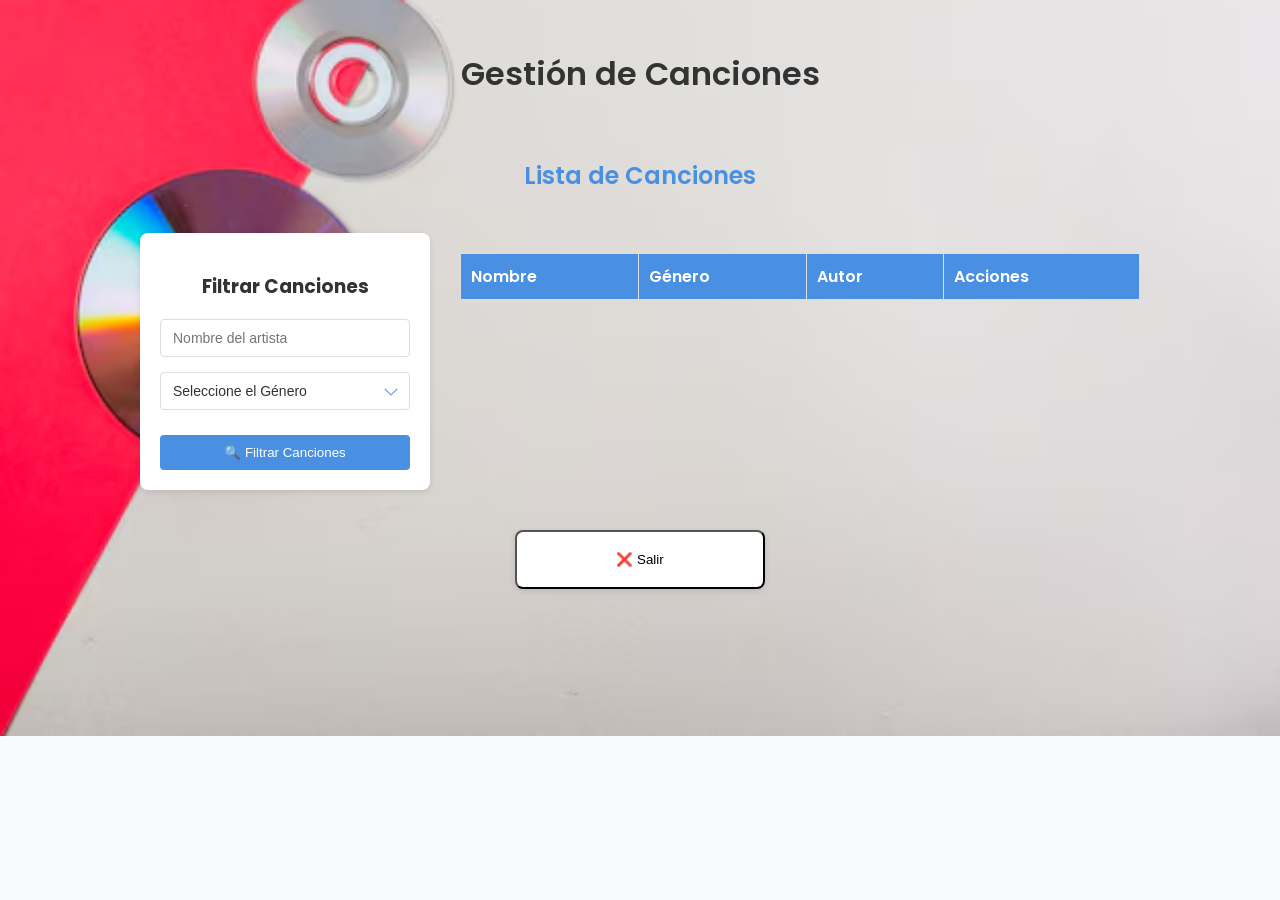
<file: vistas/crear-musica.html>
<!DOCTYPE html>
<html lang="en">
<head>
    <meta charset="UTF-8">
    <meta name="viewport" content="width=device-width, initial-scale=1.0">
    <title>Crear Canción - App de Música</title>
    <link rel="stylesheet" href="/vistas/estilos/spinner.css" />
    <link rel="stylesheet" href="../vistas/estilos/crear-cancion.css" />
    <link rel="preconnect" href="https://fonts.googleapis.com">
    <link href="https://fonts.googleapis.com/css2?family=Poppins:wght@300;400;500;600;700&display=swap" rel="stylesheet">
</head>
<body class="body">
    <h1 class="titulo-principal">Gestión de Canciones</h1>

    <!-- Sección para crear una canción -->
    <div id="crear-cancion" class="contenedor-crear-cancion hidden">
        <h2>Ingrese su Canción</h2>
        <div class="campos">
            <input type="text" id="nombre-cancion" placeholder="Nombre de la Canción" />
            <select id="genero">
                <option value="" disabled selected>Seleccione el Género de la Canción</option>
                <option value="rock">Rock</option>
                <option value="techno">Techno</option>
                <option value="pop">Pop</option>
                <option value="jazz">Jazz</option>
                <option value="folk">Folk</option>
                <option value="classical">Classical</option>
            </select>
        </div>
        <button id="btnCrearcancion" class="contenedor-filtro" >🎵 Crear Canción</button>
    </div>

    <div class="contenedor-spinner">
        <div class="lds-hourglass"></div>
    </div>
    
    <!-- Sección para listar y filtrar canciones -->
    <div class="lista-canciones">
        <!-- Título y botones arriba -->
        <div class="boton-principal">
            <h2>Lista de Canciones</h2>
            <div class="boton-principal hidden" id="listados" >
                <button id="btnListarCanciones" class="contenedor-filtro hidden"  >Listar Todas las Canciones</button> 
                <button id="btnListarMisCanciones" class="contenedor-filtro">📂  Mis Composiciones</button>
               
            </div>
        </div>
    
        <!-- NUEVO: Flex container para filtro + tabla -->
        <div class="zona-filtro-tabla">
            <!-- Filtro -->
            <div class="contenedor-filtro">
                <h3>Filtrar Canciones</h3>
                <div class="campos">
                    <input type="text" id="filtro-artista" placeholder="Nombre del artista" />
                    <select id="filtro-genero">
                        <option value="" disabled selected>Seleccione el Género</option>
                        <option value="rock">Rock</option>
                        <option value="techno">Techno</option>
                        <option value="pop">Pop</option>
                        <option value="jazz">Jazz</option>
                        <option value="folk">Folk</option>
                        <option value="classical">Classical</option>
                    </select>
                </div>
                <button id="btnFiltrarCanciones">🔍 Filtrar Canciones</button>
            </div>
    
            <!-- Tabla -->
            <table id="tabla-canciones">
                <thead>
                    <tr>
                        <th>Nombre</th>
                        <th>Género</th>
                        <th>Autor</th>
                        <th>Acciones</th>
                    </tr>
                </thead>
                <tbody id="tbody-canciones">
                    <!-- Se llenará dinámicamente -->
                </tbody>
            </table>
        </div>
    </div>
    <div class="lista-canciones">
        <button id="btnSalir" class="contenedor-filtro">❌ Salir</button>
    </div>
   
    
    <script src="/controlador/Listado-canciones.js"></script> <!-- Primero -->
    <script src="/controlador/crear-cancion.js"></script> <!-- Segundo -->
</body>
</html>
</file>
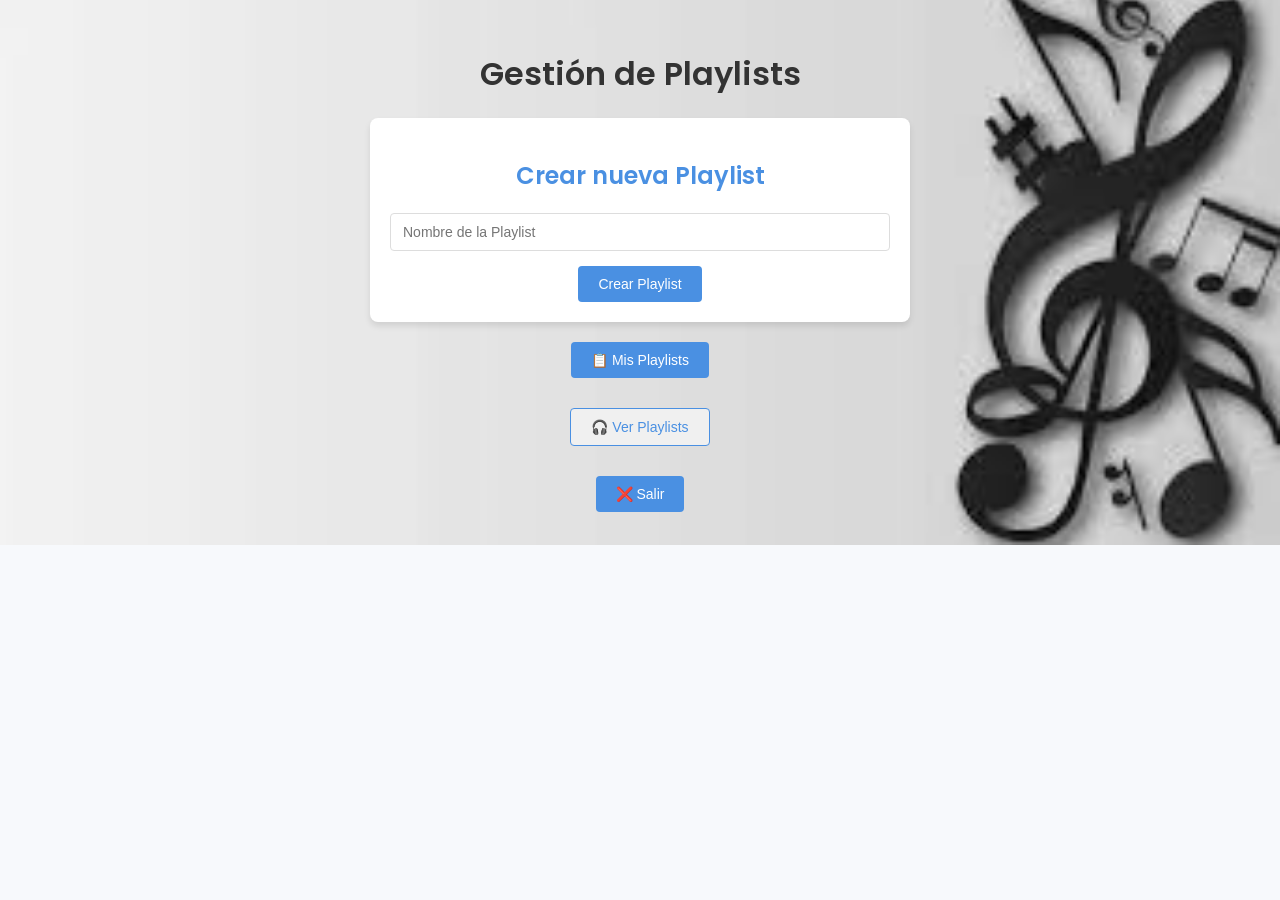
<file: vistas/crear-playlist.html>
<!DOCTYPE html>
<html lang="en">
<head>
  <meta charset="UTF-8" />
  <meta name="viewport" content="width=device-width, initial-scale=1.0"/>
  <title>Crear Playlist - App de Música</title>
  <link rel="stylesheet" href="/vistas/estilos/spinner.css" />
  <link rel="stylesheet" href="../vistas/estilos/crear-playlist.css" />
  <link rel="preconnect" href="https://fonts.googleapis.com" />
  <link href="https://fonts.googleapis.com/css2?family=Poppins:wght@300;400;500;600;700&display=swap" rel="stylesheet">
  <style>

  </style>
</head>
<body class="body">
    <h1 class="titulo-principal">Gestión de Playlists</h1>
  <div class="contenedor-crear-playlist">
    <h2>Crear nueva Playlist</h2>
    <input type="text" id="nombre-playlist" placeholder="Nombre de la Playlist" />
    <button id="btnCrearPlaylist">Crear Playlist</button>
  </div>

  <div class="contenedor-spinner">
    <div class="lds-hourglass"></div>
  </div>
<!-- Botón listar playlists -->

<div class="contenedor-boton mb-4">
  <button id="btnListarPlaylists" class="boton-principal">📋 Mis Playlists</button>
 
</div>

<!-- Botón toggle -->
<div class="contenedor-boton mb-4">
  <button id="btnTogglePlaylists" class="boton-secundario">🎧 Ver Playlists</button>
</div>

 <!-- Tabla de Playlists -->
<div class="contenedor-lista-playlists" id="tabla-playlists-container" style="display: none;">
  <h2 style="text-align: center;">Listado de Playlists</h2>
  <table id="tabla-playlists">
    <thead>
      <tr>
        <th>Nombre</th>
        <th>Cantidad de Canciones</th>
        <th>Acciones</th>
      </tr>
    </thead>
    <tbody id="playlist-tbody">
      <!-- Filas dinámicas -->
    </tbody>
  </table>
</div>

<!-- Tabla de canciones de una playlist -->
<div class="contenedor-canciones-playlist" style="display: none; margin-top: 30px;">
  <h2 style="text-align: center;">Canciones de la Playlist</h2>
  <table id="tabla-canciones-playlist">
    <thead>
      <tr>
        <th>Nombre</th>
        <th>Género</th>
        <th>Acciones</th>
      </tr>
    </thead>
    <tbody id="canciones-tbody">
      <!-- Canciones se cargan dinámicamente -->
    </tbody>
  </table>
</div>

  <div class="contenedor-boton mb-4">
    <button id="btnSalir" class="boton-principal">❌ Salir</button>
  </div>


  <script>
    document.addEventListener("DOMContentLoaded", () => {
      const toggleBtn = document.getElementById("btnTogglePlaylists");
      const tablaContainer = document.getElementById("tabla-playlists-container");

      let visible = false;

      toggleBtn.addEventListener("click", () => {
        visible = !visible;
        tablaContainer.style.display = visible ? "block" : "none";
        toggleBtn.textContent = visible ? "🔽 Ocultar Playlists" : "🎧 Ver Playlists";
      });
    });
  </script>

  <script src="/controlador/crear-playlist.js"></script>
  <script src="/controlador/Listado-playlists.js"></script>
</body>
</html>
</file>
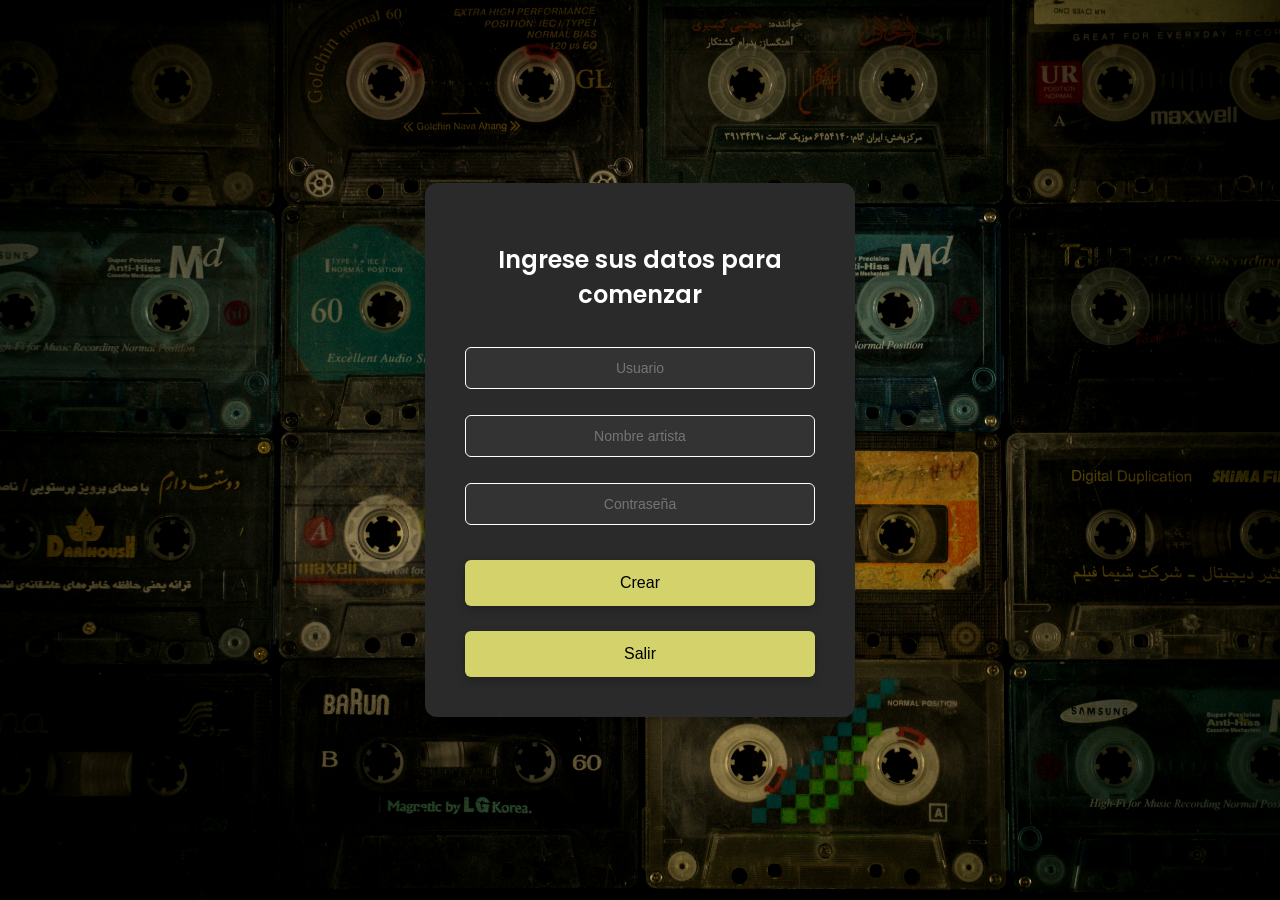
<file: vistas/crear-usuario.html>
<!DOCTYPE html>
<html lang="en">
  <head>
    <meta charset="UTF-8" />
    <meta name="viewport" content="width=device-width, initial-scale=1.0" />
    <title>Registro - App de Música</title>
    <link rel="stylesheet" href="../vistas/estilos/crear-usuario.css" />
    <link rel="stylesheet" href="../vistas/estilos/spinner.css" />
    <link rel="preconnect" href="https://fonts.googleapis.com">
    <link href="https://fonts.googleapis.com/css2?family=Poppins:ital,wght@0,100;0,200;0,300;0,400;0,500;0,600;0,700;0,800;0,900;1,100;1,200;1,300;1,400;1,500;1,600;1,700;1,800;1,900&display=swap" rel="stylesheet">
    
  </head>
  <body class="body">
    <div class="contenedor-crear">
        <h2>Ingrese sus datos para comenzar</h2>
        <div class="campos">
          <input type="text"  id="nombre" placeholder="Usuario" />
          <input type="text"  id="nombreArtistico" placeholder="Nombre artista" />
          <input type="password"  id="contraseña" placeholder="Contraseña" />
        </div>
        <button id="btnRegistrarUsuario">Crear</button>
        <button id="buttonSalir">Salir</button>
        <div class="contenedor-spinner">
          <div class="lds-hourglass"></div>
        </div>
        
      </div>
  </body>
  <script src="/controlador/crear-usuario.js"></script>
</html>
</file>
<file: vistas/estilos/spinner.css>
.lds-hourglass {
    color: #1c4c5b
  }
  .lds-hourglass,
  .lds-hourglass:after {
    box-sizing: border-box;
  }
  .lds-hourglass {
    display: none;
    position: relative;
    width: 80px;
    height: 80px;
  }
  .lds-hourglass:after {
    content: " ";
    display: none;
    border-radius: 50%;
    width: 0;
    height: 0;
    margin: 8px;
    box-sizing: border-box;
    border: 32px solid currentColor;
    border-color: currentColor transparent currentColor transparent;
    animation: lds-hourglass 1.2s infinite;
  }
  @keyframes lds-hourglass {
    0% {
      transform: rotate(0);
      animation-timing-function: cubic-bezier(0.55, 0.055, 0.675, 0.19);
    }
    50% {
      transform: rotate(900deg);
      animation-timing-function: cubic-bezier(0.215, 0.61, 0.355, 1);
    }
    100% {
      transform: rotate(1800deg);
    }
  }
</file>
<file: vistas/estilos/crear-cancion.css>
/* Estilo general del cuerpo */
body {
    font-family: 'Poppins', sans-serif;
    background-color: #f7f9fc;
    margin: 0;
    padding: 20px;
    color: #333;
    background-image: url('/Imagenes/FondoGestionCancion.jfif');
    background-size: cover;
    background-repeat: no-repeat;
    background-position: center center;
}

/* Contenedor principal */
.contenedor-crear-cancion {
    max-width: 500px;
    margin: 0 auto 20px;
    padding: 20px;
    background: #ffffff;
    border-radius: 8px;
    box-shadow: 0px 4px 6px rgba(0, 0, 0, 0.1);
    text-align: center;
}

h2 {
    margin-bottom: 20px;
    font-weight: 600;
    color: #4A90E2;
}

/* Campos del formulario */
.campos input, .campos select {
    width: 100%;
    box-sizing: border-box;
    margin-bottom: 15px;
    padding: 10px 12px; /* Agrega padding horizontal */
    border: 1px solid #ddd;
    border-radius: 4px;
    font-size: 14px;
    background-color: white;
    color: #333;
    cursor: pointer;
}

/* Mejora la apariencia cuando el select está enfocado */
.campos select:focus, .campos input:focus {
    outline: none;
    border-color: #4A90E2;
    box-shadow: 0px 0px 4px rgba(74, 144, 226, 0.5);
}

/* Agregar un ícono de flecha en el combobox */
.campos select {
    appearance: none; /* Oculta los estilos nativos en algunos navegadores */
    background: white url('data:image/svg+xml;utf8,<svg xmlns="http://www.w3.org/2000/svg" width="16" height="16" fill="%234A90E2" class="bi bi-chevron-down" viewBox="0 0 16 16"><path fill-rule="evenodd" d="M1.646 5.854a.5.5 0 0 1 .708 0L8 11.293l5.646-5.439a.5.5 0 1 1 .708.708l-6 5.793a.5.5 0 0 1-.708 0l-6-5.793a.5.5 0 0 1 0-.708z"/></svg>') no-repeat right 10px center;
    background-size: 16px;
    padding-right: 30px;
}

/* Mejora el comportamiento al pasar el mouse */
select:hover {
    border-color: #357ABD;
}

/* Botón */
#btnCrear-cancion {
    background-color: #4A90E2;
    color: #fff;
    border: none;
    padding: 10px 20px;
    font-size: 14px;
    border-radius: 4px;
    cursor: pointer;
    transition: background-color 0.3s ease;
}

#btnCrear-cancion:hover {
    background-color: #357ABD;
}

/* Tabla */
#tabla-canciones {
    width: 100%;
    border-collapse: collapse;
    margin-top: 20px;
}

#tabla-canciones th, #tabla-canciones td {
    border: 1px solid #ddd;
    padding: 10px;
    text-align: left;
}

#tabla-canciones th {
    background-color: #4A90E2;
    color: white;
    font-weight: 600;
}

#tabla-canciones tr:nth-child(even) {
    background-color: #f7f9fc;
}

#tabla-canciones tr:hover {
    background-color: #e2f0ff;
}
.titulo-principal {
    text-align: center;
    margin-top: 30px;
    margin-bottom: 20px;
    font-size: 2rem;
    font-weight: 600;
    color: #333;
  }
  .hidden {
    display: none;
}
/* Centrar el botón de crear canción */
#btnCrearcancion {
    display: block;
    margin: 0 auto;
}

/* Estilo general para la sección de lista */
.lista-canciones {
    display: flex;
    flex-direction: column;
    align-items: center;
    margin-top: 40px;
    text-align: center;
    margin-bottom: 10px;
}

/* Contenedor filtro + tabla uno al lado del otro */
.zona-filtro-tabla {
    display: flex;
    justify-content: center;
    align-items: flex-start;
    gap: 30px;
    width: 100%;
    max-width: 1000px;
    margin-top: 20px;
}

/* Estilo para el contenedor del filtro */
.contenedor-filtro {
    background-color: #ffffff;
    padding: 20px;
    border-radius: 8px;
    box-shadow: 0 2px 6px rgba(0,0,0,0.1);
    width: 250px;
}

/* Estilo para el botón de filtrar */
#btnFiltrarCanciones {
    width: 100%;
    margin-top: 10px;
    padding: 10px;
    background-color: #4A90E2;
    color: white;
    border: none;
    border-radius: 4px;
    cursor: pointer;
}

#btnFiltrarCanciones:hover {
    background-color: #357ABD;
}

/* Que la tabla se adapte bien */
#tabla-canciones {
    flex: 1;
    min-width: 600px;
}
</file>
<file: vistas/estilos/crear-playlist.css>
/* Estilo general del cuerpo */
body {
    font-family: 'Poppins', sans-serif;
    background-color: #f7f9fc;
    margin: 0;
    padding: 20px;
    color: #333;
    background-image: url('/Imagenes/FondoGestionPlaylist.jfif');
    background-size: cover;
    background-repeat: no-repeat;
    background-position: center center;
  }
  
  /* Título principal */
  .titulo-principal {
    text-align: center;
    margin-top: 30px;
    margin-bottom: 20px;
    font-size: 2rem;
    font-weight: 600;
    color: #333;
  }
  
  /* Contenedor del formulario para crear playlist */
  .contenedor-crear-playlist {
    max-width: 500px;
    margin: 0 auto 20px;
    padding: 20px;
    background: #ffffff;
    border-radius: 8px;
    box-shadow: 0px 4px 6px rgba(0, 0, 0, 0.1);
    text-align: center;
  }
  
  .contenedor-crear-playlist h2 {
    margin-bottom: 20px;
    font-weight: 600;
    color: #4A90E2;
  }
  
  /* Input */
  .contenedor-crear-playlist input[type="text"] {
    width: 100%;
    box-sizing: border-box;
    margin-bottom: 15px;
    padding: 10px 12px; /* Agrega padding horizontal */
    border: 1px solid #ddd;
    border-radius: 4px;
    font-size: 14px;
    background-color: white;
    color: #333;
    cursor: pointer;
  }
  
  .contenedor-crear-playlist input[type="text"]:focus {
    outline: none;
    border-color: #4A90E2;
    box-shadow: 0px 0px 4px rgba(74, 144, 226, 0.5);
  }
  
  /* Botón crear */
  #btnCrearPlaylist {
    background-color: #4A90E2;
    color: #fff;
    border: none;
    padding: 10px 20px;
    font-size: 14px;
    border-radius: 4px;
    cursor: pointer;
    transition: background-color 0.3s ease;
  }
  
  #btnCrearPlaylist:hover {
    background-color: #357ABD;
  }
  
  /* Botones secundarios */
  .boton-principal,
  .boton-secundario {
    padding: 10px 20px;
    font-size: 14px;
    border-radius: 4px;
    cursor: pointer;
    transition: background-color 0.3s ease;
    margin-bottom: 10px;
    display: inline-block;
    
  }
  
  .boton-principal {
    background-color: #4A90E2;
    color: #fff;
    border: none;
    
  }
  
  .boton-principal:hover {
    background-color: #357ABD;
    
  }
  
  .boton-secundario {
    background-color: #f0f0f0;
    color: #4A90E2;
    border: 1px solid #4A90E2;
  }
  
  .boton-secundario:hover {
    background-color: #e2f0ff;
  }
  
  /* Tablas */
  table {
    width: 100%;
    border-collapse: collapse;
    margin-top: 20px;
  }
  
  #tabla-playlists th,
  #tabla-playlists td,
  #tabla-canciones-playlist th,
  #tabla-canciones-playlist td {
    border: 1px solid #ddd;
    padding: 10px;
    text-align: left;
  }
  
  #tabla-playlists th,
  #tabla-canciones-playlist th {
    background-color: #4A90E2;
    color: white;
    font-weight: 600;
  }
  
  #tabla-playlists tr:nth-child(even),
  #tabla-canciones-playlist tr:nth-child(even) {
    background-color: #f7f9fc;
  }
  
  #tabla-playlists tr:hover,
  #tabla-canciones-playlist tr:hover {
    background-color: #e2f0ff;
  }
  
  /* Contenedores de tablas */
  .contenedor-lista-playlists,
  .contenedor-canciones-playlist {
    background: #ffffff;
    border-radius: 8px;
    padding: 20px;
    box-shadow: 0px 4px 6px rgba(0, 0, 0, 0.05);
    max-width: 1000px;
    margin: 0 auto;
  }
  
  /* Contenedor de botones */
  .contenedor-boton {
    text-align: center;
    margin-top: 20px;
  }
</file>
<file: vistas/estilos/crear-usuario.css>
.body {
  background-color: #1e1e1e;
  color: #fff;
  font-family: 'Poppins', sans-serif;  
  display: flex;
  justify-content: center;
  align-items: center;
  height: 100vh;
  margin: 0;
  padding: 0 15px; 
}


.contenedor-crear {
  background-color: #2a2a2a;
  padding: 40px;
  border-radius: 12px;
  box-shadow: 0 4px 15px rgba(0, 0, 0, 0.3);
  display: flex;
  flex-direction: column;
  gap: 25px;
  width: 100%;
  max-width: 350px;  
  text-align: center;
  transform: scale(1); 
  transition: transform 0.2s ease-in-out;
}

.contenedor-crear:hover {
  transform: scale(1.05); 
}


.contenedor-crear input {
  padding: 12px;
  border: 1px solid #fff;
  border-radius: 6px;
  font-size: 14px;
  outline: none;
  text-align: center;
  background-color: #333; 
  color: #fff;
  transition: border-color 0.3s;
}

.contenedor-crear input:focus {
  border-color: #9b9924; 
}


.contenedor-crear button {
  background-color: #d4d36b;  
  color: rgb(0, 0, 0);
  padding: 14px;
  border: none;
  border-radius: 6px;
  cursor: pointer;
  font-size: 16px;
  transition: background-color 0.3s, transform 0.2s;
  box-shadow: 0 4px 10px rgba(0, 0, 0, 0.2); 
}

.contenedor-crear button:hover {
  background-color: #a3a11c; 
  transform: translateY(-2px); 
}

.contenedor-crear button:active {
  transform: translateY(1px);
}


.contenedor-crear h2 {
  font-size: 24px;
  margin-bottom: 10px;
  font-weight: 600; 
}


.campos {
  display: flex;
  flex-direction: column;
  gap: 1rem;
  font-family: 'Poppins', sans-serif;
}


.campos input {
  margin-bottom: 10px;
}


/* Estilo para ocultar el spinner por defecto */
.contenedor-spinner {
  display: none;  
  position: absolute;
  top: 50%;
  left: 50%;
  transform: translate(-50%, -50%);
}
body {
  margin: 0;
  font-family: 'Poppins', sans-serif;
  background-image: url('/Imagenes/fondo.jpg'); /* Ajustá esta ruta según dónde esté el fondo */
  background-size: cover;
  background-position: center;
  background-repeat: no-repeat;
  min-height: 100vh;
  color: #fff;
  display: flex;
  flex-direction: column;
  align-items: center;
}
</file>
